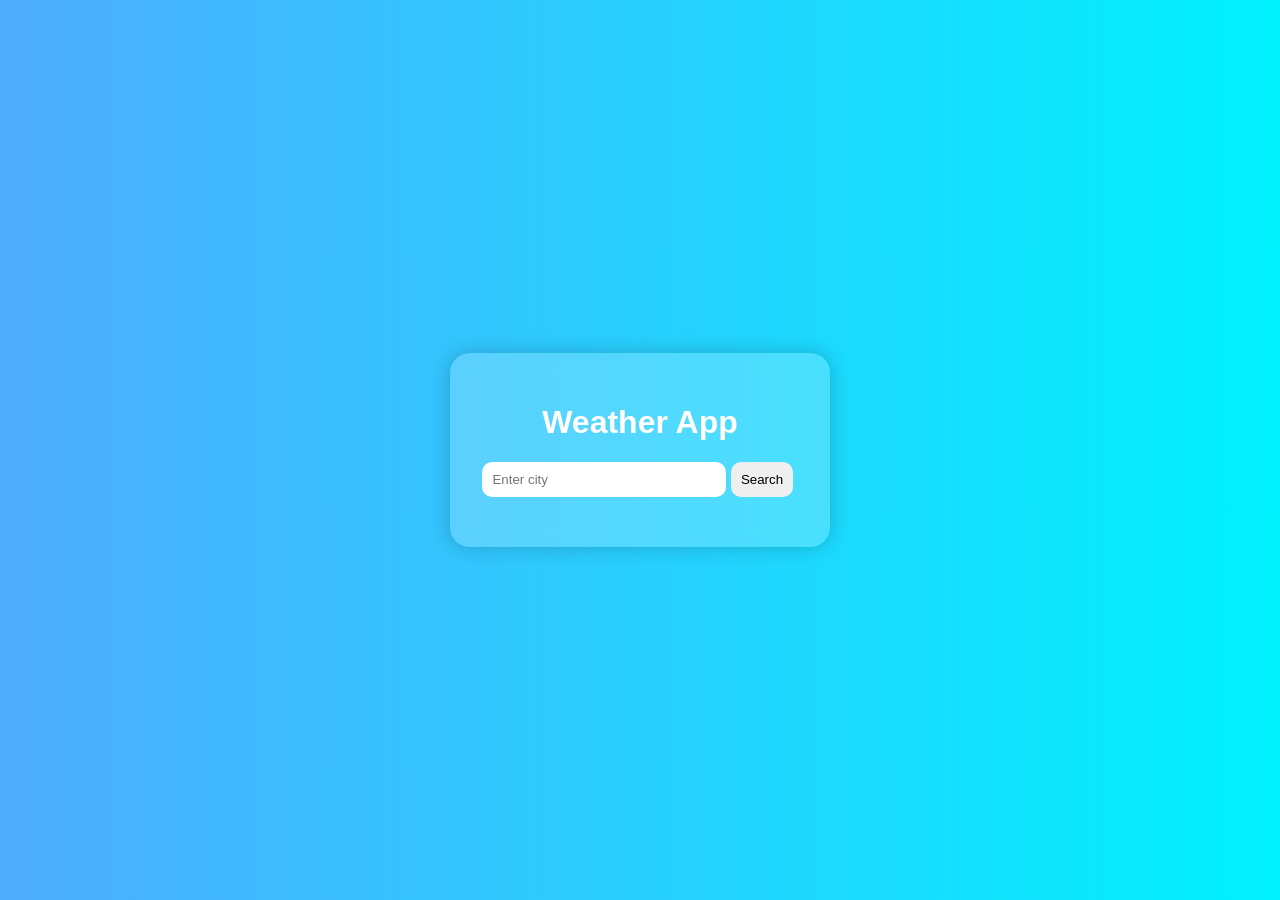
<file: projects/weather api/index.html>
<!DOCTYPE html>
<html>
<head>
  
 <link rel = "stylesheet" href="style.css"> 
</head>
<body>
  

  <div class="card">

  <h1>Weather App</h1>

  <input type="text" id="city"
  placeholder="Enter city">

  <button onclick="getWeather()">
    Search
  </button>

  <img id="icon">

  <h2 id="temp"></h2>

  <h3 id="condition"></h3>

  <p id="humidity"></p>

  <p id="wind"></p>

  <p id="time"></p>

</div>
<script src="script.js"></script> 
</body>            
</html>
</file>
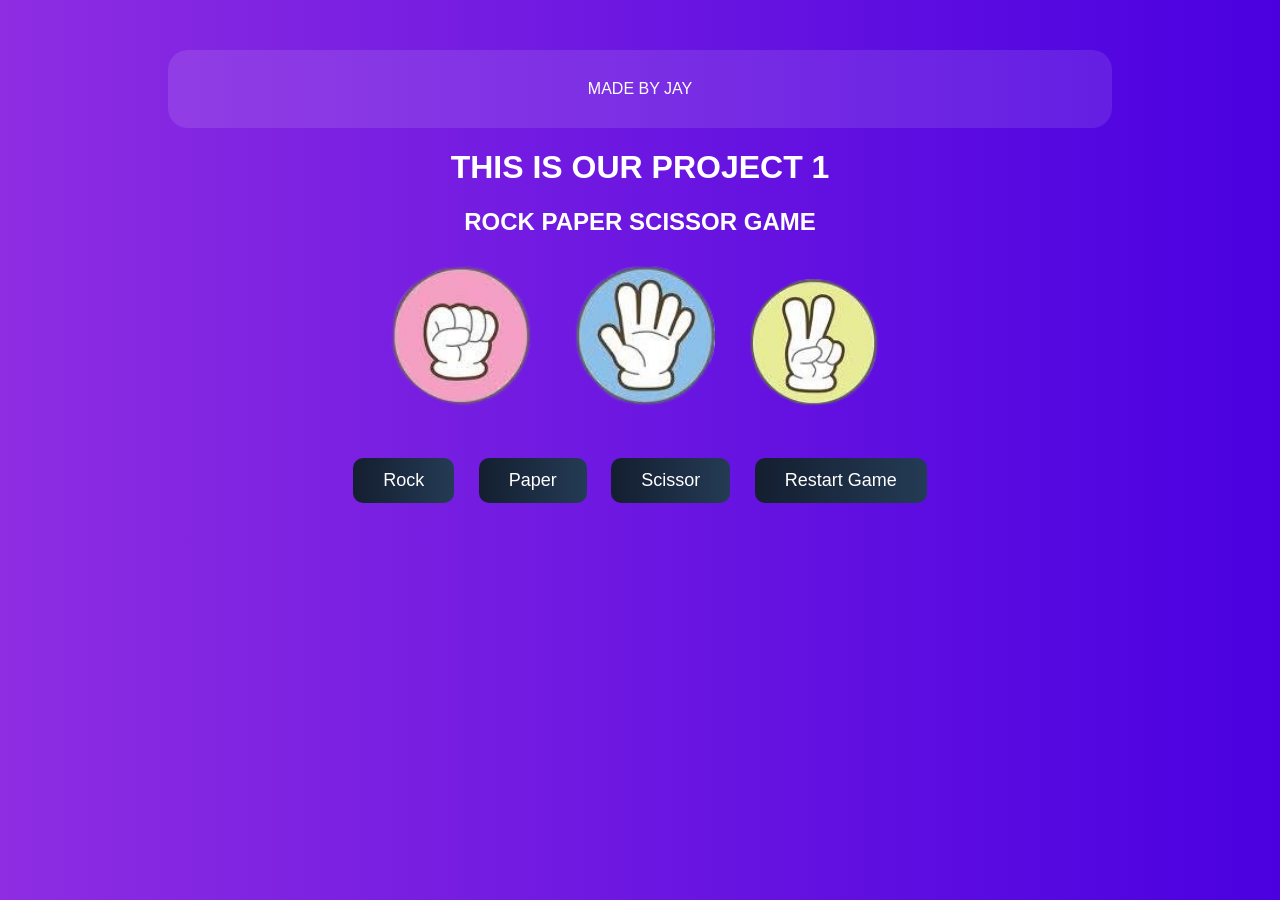
<file: projects/RPS/game.html>
<!DOCTYPE html>
<html>
<head>
<link rel = "stylesheet" href = "game.css">
<title> RPS Game   </title> 

</head>

<body>
<div class="container">
MADE BY JAY 
</div>


<h1> THIS IS OUR PROJECT 1 </h1>
<h2> ROCK PAPER SCISSOR GAME </h2>

<img  src = "rock.png" > 
<img  src = "paper.png" > 
<img  src = "scissors.jpg" >  <br> <br>

<button  id="button1" onclick = "Play('Rock')">Rock </button> 
<button onclick = "Play('Paper')">Paper </button>
<button onclick = "Play('Scissor')">Scissor </button>
<button onclick="location.reload()">Restart Game</button>

<p id = "Result"></p>
<script src = "game.js"></script>


</body>
</html>
</file>
<file: projects/weather api/style.css>
button{
 padding:10px;
 border:none;
 border-radius: 10px;  
 cursor:pointer; 
}
input{

  padding:10px;

  border:none;

  border-radius:10px;

  width:70%;
}
 body{

  margin:0;

  height:100vh;

  display:flex;

  justify-content:center;

  align-items:center;

  background:linear-gradient(to right,#4facfe,#00f2fe);

  font-family:Arial;
}
 .card{

  width:320px;

  padding:30px;

  border-radius:20px;

  text-align:center;

  color:white;

  background:rgba(255,255,255,0.2);

  backdrop-filter:blur(10px);

  box-shadow:0 0 20px rgba(0,0,0,0.2);
}
</file>
<file: projects/RPS/game.css>
button {
    padding: 10px 30px;
    margin: 10px;
    font-size: 18px;
}
body {
    text-align: center;
    margin-top: 50px;
    font-family: Arial;
}

img {
    width: 150px;
    margin: 10px;
}

button {
    padding: 10px 30px;
    margin: 10px;
    font-size: 18px;
    cursor: pointer;
}

#Result {
    font-size: 25px;
    margin-top: 20px;
    font-weight: bold;
}
body {
    text-align: center;
    margin-top: 50px;
    font-family: Arial;

    background: linear-gradient(to right, #8e2de2, #4a00e0);
    color: white;
}
button:active {
    transform: scale(0.95);
}
button {
    padding: 12px 30px;
    margin: 10px;
    font-size: 18px;
    border: none;
    border-radius: 10px;

    background: linear-gradient(to right, #141e30, #243b55);
    color: white;

    cursor: pointer;

    transition: 0.3s;
}
.container {
    background-color: rgba(255,255,255,0.1);

    padding: 30px;

    border-radius: 20px;

    width: 70%;

    margin:auto
}
h1 {
    animation: glow 2s infinite alternate;
}

@keyframes glow {
    from {
        text-shadow: 0 0 5px white;
    }

    to {
        text-shadow: 0 0 20px cyan;
    }
}
@media(max-width:600px) {

    img {
        width: 90px;
    }

    button {
        width: 80%;
    }
}     

/* Hover Effect */
button:hover {
    transform: scale(1.1);

    background: linear-gradient(to right, #243b55, #141e30);

    box-shadow: 0px 0px 15px white;
}

#Result {
    font-size: 25px;
    margin-top: 20px;
    font-weight: bold;
    color: #00ffcc;
    text-shadow: 0px 0px 10px #00ffcc;
}
</file>
